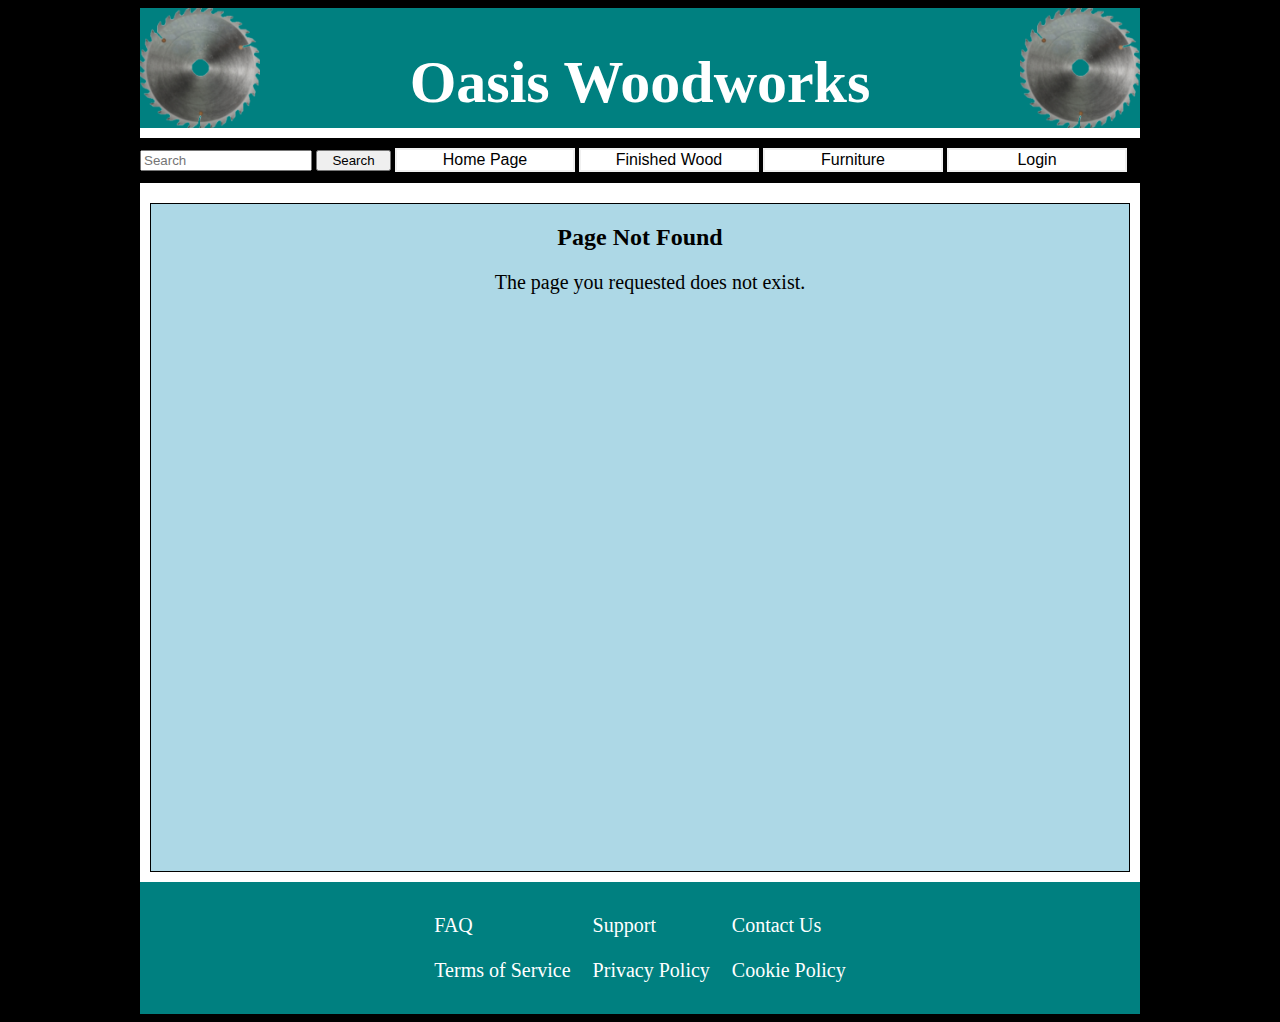
<file: FinalsAssignment/ErrorPage.html>
<!DOCTYPE html>
<html>
<title>Oasis Woodworks</title>
<meta name="viewport" content="width=device-width, initial-scale=1">
<link rel="stylesheet" href="mycssv2.css">
<!Student Name: Corey He>
<!Student ID: 217253527>

<head>

<style>

</style>
    <script type = "text/javascript"  src = "checkLogin.js"></script>
    <script type ="text/javascript" src="getSuggestions.js"></script>
</head>


<body style="background-color:black;" onload="checkCookie()">


<div class="header">
	<div class="namebar">
	<img src="Images/img_saw.png" alt="Image of Logo" style="float:left;height:120px;width:120px;object-fit:contain">
	<img src="Images/img_saw.png" alt="Image of Logo" style="float:right;height:120px;width:120px;object-fit:contain">
		<div style="color:white;font-size:30px;">
		<h1>Oasis Woodworks</h1>
		</div>
	</div>
	<div style="background-color:white;width:100%;height:10px">
	</div>

	<div style="padding-top:10px;padding-bottom:10px;background-color:black;height:25px;"
	<div class="navbar">
	
	<div class="dropdown">
	<input list="suggestions" type="text" id="search" placeholder="Search" style="width:164px;" onkeyup="getSuggestions(this.value)"/>
	<datalist id="suggestions">
	</datalist>



	<button type="submit" style="width:5%;min-width:75px;">Search</button>
	<button onclick="location.href='HomePage.html'"   class="button button1">Home Page </button>
	<button id="ProductPage" onclick="location.href='ProductPage.html'"  class="button button1">Finished Wood</button>
	<button onclick="location.href='ErrorPage.html'"  class="button button1">Furniture</button>
	<button id="login" onclick="location.href='login.html'" class="button button1">Login</button>
	</div>
	</div>
</div>
<div class="content">



<div style="margin:10px;background-color:lightblue;border:1px solid black;">
<h2 style="text-align:center">Page Not Found</h2>
<div style="margin-left:20px;text-align:center;height:600px;">
<p style="font-size:20px"> The page you requested does not exist.
</p>
</div>
</div>
 
<div id="footer">
<table class="footer">
<tr>
<td class="footer"><label><a href="ErrorPage.html">FAQ</a></label></td>
<td class="footer"><label><a href="ErrorPage.html">Support</a></label></td>
<td class="footer"><label><a href="ErrorPage.html">Contact Us</a></label></td>
</tr>
<tr>
<td class="footer"><label><a href="ErrorPage.html">Terms of Service</a></label></td>
<td class="footer"><label><a href="ErrorPage.html">Privacy Policy</a></label></td>
<td class="footer"><label><a href="ErrorPage.html">Cookie Policy</a></label></td>
</tr>
</div>


</div> 
</div>
</body>
</html>
</file>
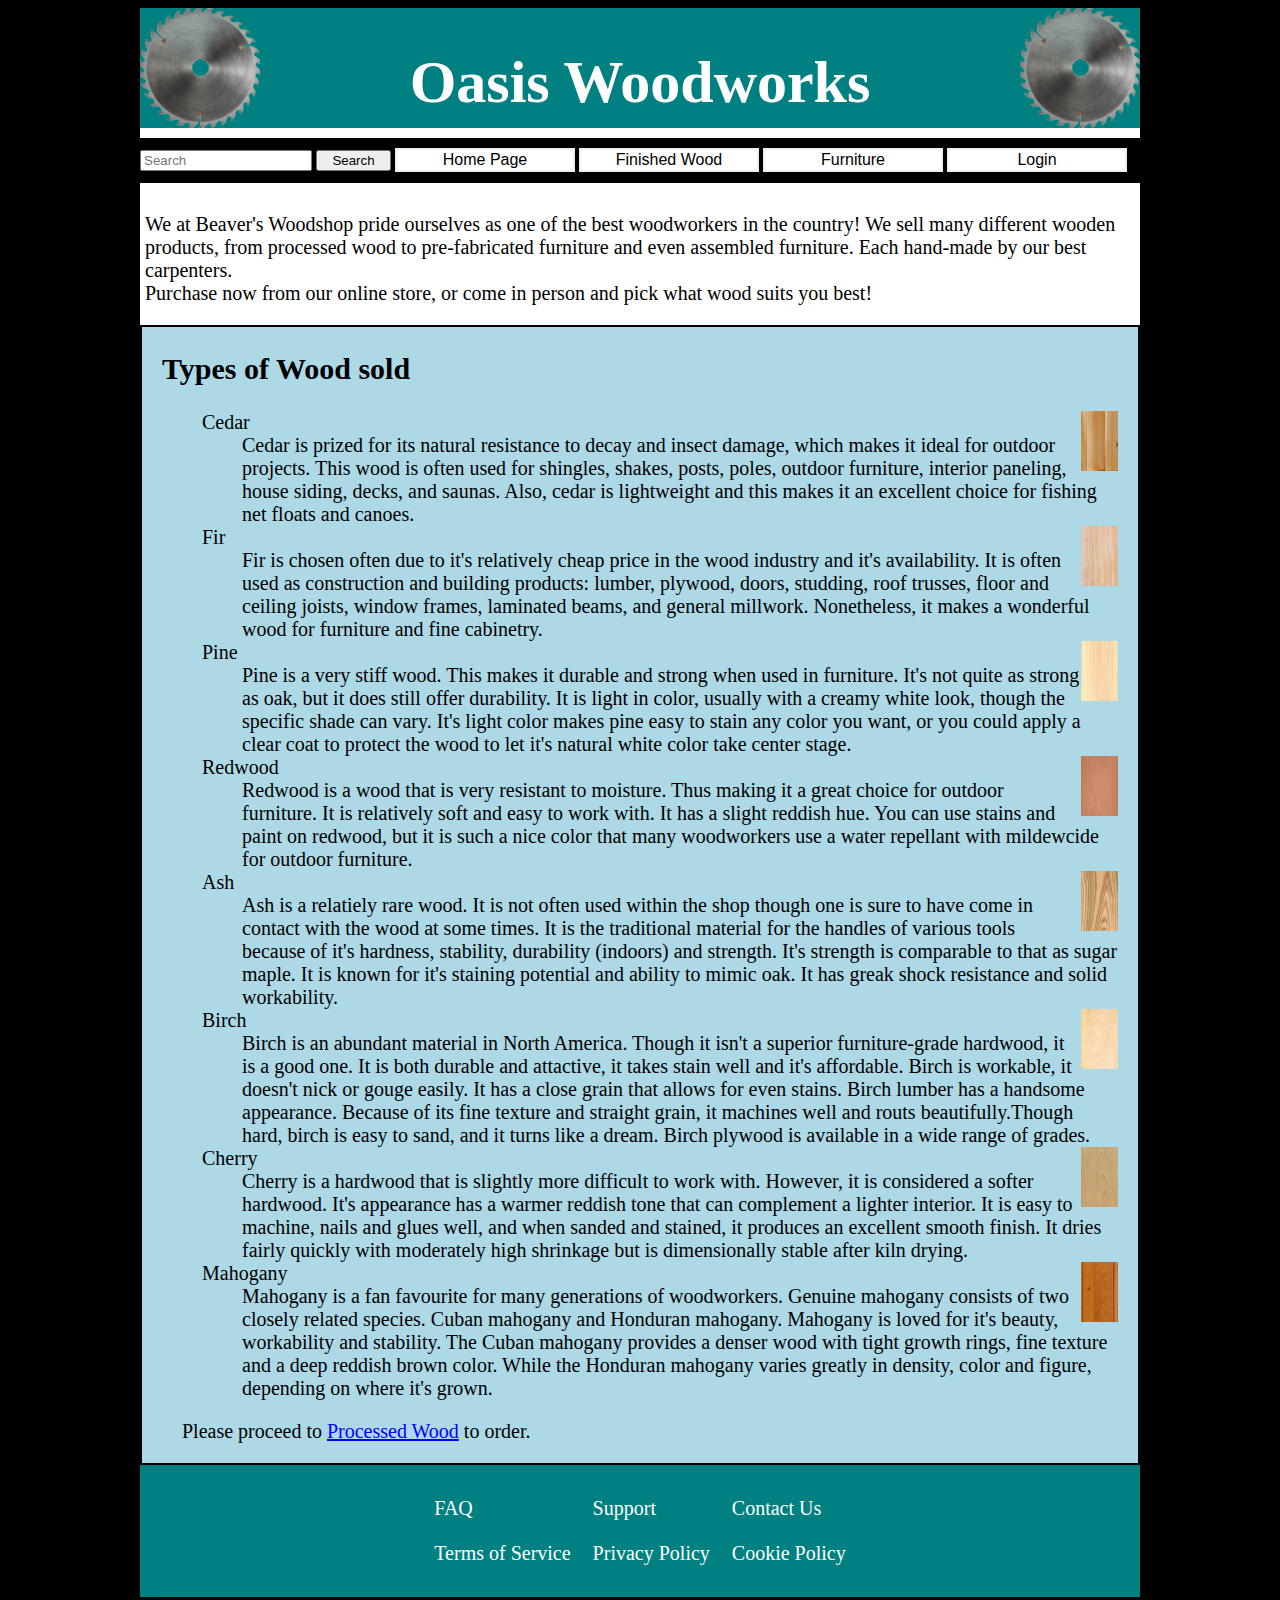
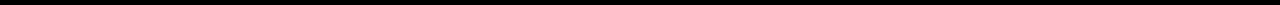
<file: FinalsAssignment/HomePage.html>
<!DOCTYPE html>
<html>
<title>Oasis Woodworks</title>
<meta name="viewport" content="width=device-width, initial-scale=1">
<link rel="stylesheet" href="mycssv2.css">
<!Student Name: Corey He>
<!Student ID: 217253527>
<head>

<style>

</style>

    <script type = "text/javascript"  src = "checkLogin.js"></script>
    <script type ="text/javascript" src="getSuggestions.js"></script>




</head>



<body style="background-color:black;" onload="checkCookie()">



<div class="header">
	<div class="namebar">
	<img src="Images/img_saw.png" alt="Image of Logo" style="float:left;height:120px;width:120px;object-fit:contain">
	<img src="Images/img_saw.png" alt="Image of Logo" style="float:right;height:120px;width:120px;object-fit:contain">
		<div style="color:white;font-size:30px;">
		<h1>Oasis Woodworks</h1>
		</div>
	</div>
	<div style="background-color:white;width:100%;height:10px">
	</div>

	<div style="padding-top:10px;padding-bottom:10px;background-color:black;height:25px;"
	<div class="navbar">
	
	<div class="dropdown">
	<input list="suggestions" type="text" id="search" placeholder="Search" style="width:164px;" onkeyup="getSuggestions(this.value)"/>
	<datalist id="suggestions">
	</datalist>



	<button type="submit" style="width:5%;min-width:75px;">Search</button>
	<button onclick="location.href='HomePage.html'"   class="button button1">Home Page </button>
	<button id="ProductPage" onclick="location.href='ProductPage.html'"  class="button button1">Finished Wood</button>
	<button onclick="location.href='ErrorPage.html'"  class="button button1">Furniture</button>
	<button id="login" onclick="location.href='login.html'" class="button button1">Login</button>
	</div>
	</div>
</div>
<div class="content">
<div style="color:black;font-size:20px;margin-left:5px;margin-right:5px">
<p> We at Beaver's Woodshop pride ourselves as one of the best woodworkers in the country! We sell many different wooden products, from processed wood to pre-fabricated furniture and even assembled furniture. Each hand-made by our best carpenters.
<br>Purchase now from our online store, or come in person and pick what wood suits you best!</p>
</div>
<div class="content2">
<div style="margin-left:20px;margin-right:20px;font-size:20px;">
	<h2>Types of Wood sold </h2>
	<dl style="margin-left:40px;">
	<dt> Cedar <img src="Images/img_cedar.png" alt="Image of Cedar Wood" style="height:60px;width:4%;object-fit:fill;float:right"></dt>
	<dd> Cedar is prized for its natural resistance to decay and insect damage, which makes it ideal for outdoor projects. This wood is often used for shingles, shakes, posts, poles, outdoor furniture, interior paneling, house siding, decks, and saunas. Also, cedar is lightweight and this makes it an excellent choice for fishing net floats and canoes.</dd>
	<dt> Fir <img src="Images/img_fir.png" alt="Image of Fir Wood" style="height:60px;width:4%;object-fit:fill;float:right"></dt>
	<dd>Fir is chosen often due to it's relatively cheap price in the wood industry and it's availability. It is often used as construction and building products: lumber, plywood, doors, studding, roof trusses, floor and ceiling joists, window frames, laminated beams, and general millwork. Nonetheless, it makes a wonderful wood for furniture and fine cabinetry.</dd>
	<dt> Pine <img src="Images/img_pine.png" alt="Image of Pine Wood" style="height:60px;width:4%;object-fit:fill;float:right"></dt>
	<dd>Pine is a very stiff wood. This makes it durable and strong when used in furniture. It's not quite as strong as oak, but it does still offer durability. It is light in color, usually with a creamy white look, though the specific shade can vary. It's light color makes pine easy to stain any color you want, or you could apply a clear coat to protect the wood to let it's natural white color take center stage.
	<dt> Redwood<img src="Images/img_redwood.png" alt="Image of Redwood Wood" style="height:60px;width:4%;object-fit:fill;float:right"> </dt>
	<dd>Redwood is a wood that is very resistant to moisture. Thus making it a great choice for outdoor furniture. It is relatively soft and easy to work with. It has a slight reddish hue. You can use stains and paint on redwood, but it is such a nice color that many woodworkers use a water repellant with mildewcide for outdoor furniture.</dd>
	<dt> Ash <img src="Images/img_ash.png" alt="Image of Ash Wood" style="height:60px;width:4%;object-fit:fill;float:right"></dt>
	<dd>Ash is a relatiely rare wood. It is not often used within the shop though one is sure to have come in contact with the wood at some times. It is the traditional material for the handles of various tools because of it's hardness, stability, durability (indoors) and strength. It's strength is comparable to that as sugar maple. It is known for it's staining potential and ability to mimic oak. It has greak shock resistance and solid workability.
	</dd>
	<dt> Birch <img src="Images/img_birch.png" alt="Image of Birch Wood" style="height:60px;width:4%;object-fit:fill;float:right"></dt>
	<dd>Birch is an abundant material in North America. Though it isn't a superior furniture-grade hardwood, it is a good one. It is both durable and attactive, it takes stain well and it's affordable. Birch is workable, it doesn't nick or gouge easily. It has a close grain that allows for even stains. Birch lumber has a handsome appearance. Because of its fine texture and straight grain, it machines well and routs beautifully.Though hard, birch is easy to sand, and it turns like a dream. Birch plywood is available in a wide range of grades.</dd>
	<dt> Cherry <img src="Images/img_cherry.png" alt="Image of Cherry Wood" style="height:60px;width:4%;object-fit:fill;float:right"> </dt>
	<dd>Cherry is a hardwood that is slightly more difficult to work with. However, it is considered a softer hardwood. It's appearance has a warmer reddish tone that can complement a lighter interior. It is easy to machine, nails and glues well, and when sanded and stained, it produces an excellent smooth finish. It dries fairly quickly with moderately high shrinkage but is dimensionally stable after kiln drying.</dd>
	<dt> Mahogany <img src="Images/img_mahogany.png" alt="Image of Mahogany Wood" style="height:60px;width:4%;object-fit:fill;float:right"></dt>
	<dd>Mahogany is a fan favourite for many generations of woodworkers. Genuine mahogany consists of two closely related species. Cuban mahogany and Honduran mahogany. Mahogany is loved for it's beauty, workability and stability. The Cuban mahogany provides a denser wood with tight growth rings, fine texture and a deep reddish brown color. While the Honduran mahogany varies greatly in density, color and figure, depending on where it's grown.
	</dl>
<p style="margin-left:20px">Please proceed to <a href="ProductPage.html" style="text-decoration:underline;color:blue">Processed Wood</a> to order.</p>

</div>
</div>


<div id="footer">
<table class="footer">
<tr>
<td class="footer"><label><a href="ErrorPage.html">FAQ</a></label></td>
<td class="footer"><label><a href="ErrorPage.html">Support</a></label></td>
<td class="footer"><label><a href="ErrorPage.html">Contact Us</a></label></td>
</tr>
<tr>
<td class="footer"><label><a href="ErrorPage.html">Terms of Service</a></label></td>
<td class="footer"><label><a href="ErrorPage.html">Privacy Policy</a></label></td>
<td class="footer"><label><a href="ErrorPage.html">Cookie Policy</a></label></td>
</tr>
</div>
</div>



</body>
</html>
</file>
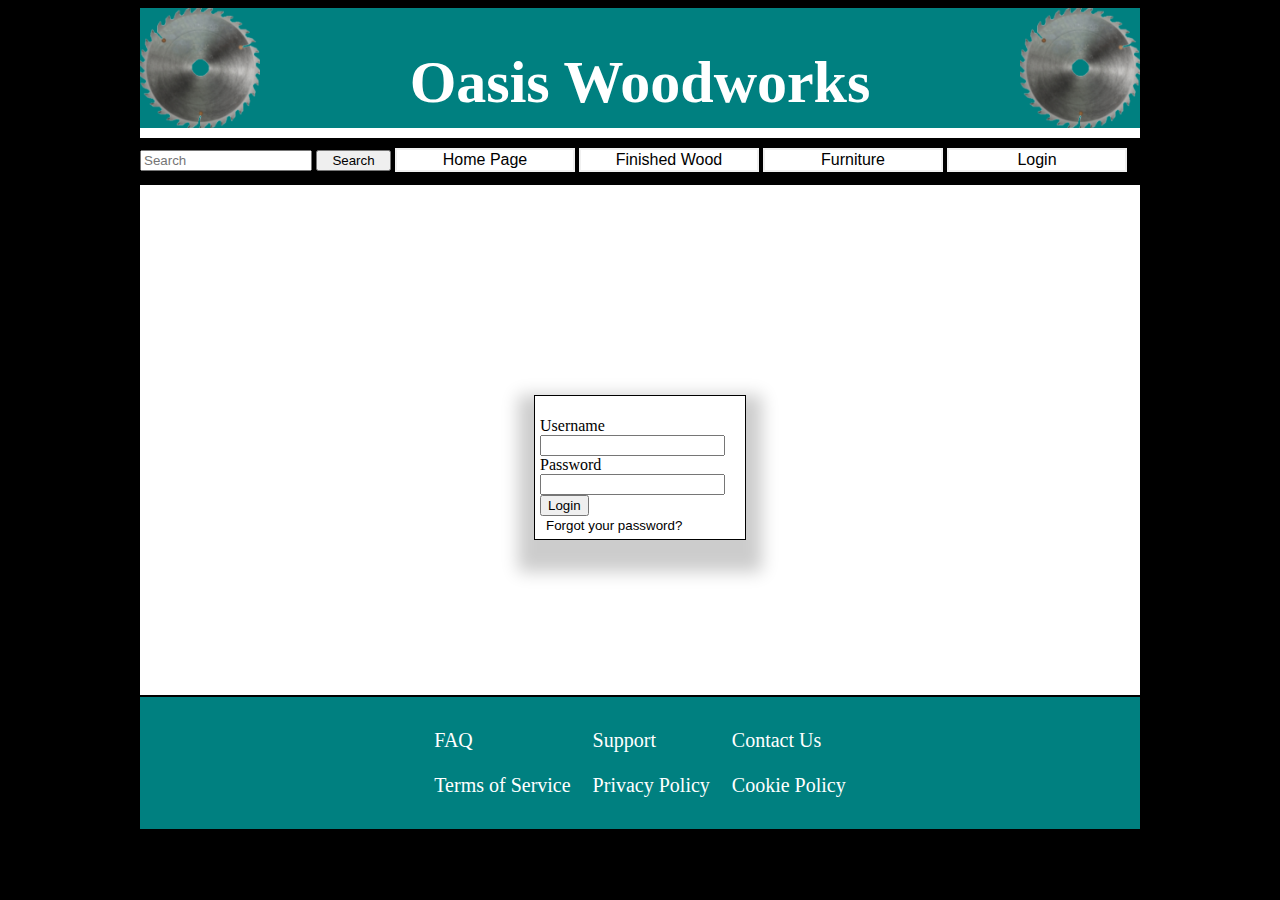
<file: FinalsAssignment/login.html>
<!DOCTYPE html>
<html>
<title>Oasis Woodworks</title>
<meta name="viewport" content="width=device-width, initial-scale=1">
<link rel="stylesheet" href="mycssv2.css">

<head>

<style>

</style>



    <script type ="text/javascript" src = "checkLogin.js"></script>
    <script type ="text/javascript" src="getSuggestions.js"></script>

</head>



<body style="background-color:black;">
<div class="header">
	<div class="namebar">
	<img src="Images/img_saw.png" alt="Image of Logo" style="float:left;height:120px;width:120px;object-fit:contain">
	<img src="Images/img_saw.png" alt="Image of Logo" style="float:right;height:120px;width:120px;object-fit:contain">
		<div style="color:white;font-size:30px;">
		<h1>Oasis Woodworks</h1>
		</div>
	</div>
	<div style="background-color:white;width:100%;height:10px">
	</div>

	<div style="padding-top:10px;padding-bottom:10px;background-color:black;height:25px;"
	<div class="navbar">
	
	<div class="dropdown">
	<input list="suggestions" type="text" id="search" placeholder="Search" style="width:164px;" onkeyup="getSuggestions(this.value)"/>
	<datalist id="suggestions">
	</datalist>



	<button type="submit" style="width:5%;min-width:75px;">Search</button>
	<button onclick="location.href='HomePage.html'"   class="button button1">Home Page </button>
	<button id="ProductPage" onclick="location.href='ProductPage.html'"  class="button button1">Finished Wood</button>
	<button onclick="location.href='ErrorPage.html'"  class="button button1">Furniture</button>
	<button id="login" onclick="location.href='login.html'" class="button button1">Login</button>
	</div>
	</div>
</div>




<div class="content" style="height:500px;border:2px solid black;">

<div class="loginbox" >


<form action="">
<p id="status"></p>
Username <input type = "text" name = "username" id="username" size = “3”/> <br>
Password <input type = "text" name = "password" id="password" size = “3”/> <br>

</form>
<button id="checkBtn" type="submit" >Login</button>
<!--- <input type ="submit" value="Login" style="width:50px;margin-top:20px"> --->
<button id="forget" style="background:none; border:none;">Forgot your password?</button>
</div>

<div id="hiddendiv">
<label>Username is:CC</label>
<br>
<label>Password is:Password123*</label>
</div>
</div>


<div id="footer" style="margin-left:auto;margin-right:auto;width:1000px">
<table class="footer">
<tr>
<td class="footer"><label><a href="ErrorPage.html">FAQ</a></label></td>
<td class="footer"><label><a href="ErrorPage.html">Support</a></label></td>
<td class="footer"><label><a href="ErrorPage.html">Contact Us</a></label></td>
</tr>
<tr>
<td class="footer"><label><a href="ErrorPage.html">Terms of Service</a></label></td>
<td class="footer"><label><a href="ErrorPage.html">Privacy Policy</a></label></td>
<td class="footer"><label><a href="ErrorPage.html">Cookie Policy</a></label></td>
</tr>
</div>
</div>


<script>
{
document.getElementById("forget").addEventListener("click",function(){document.getElementById("hiddendiv").style.visibility="visible";});

let trigger=false;


document.getElementById("checkBtn").addEventListener("click", function()
{
	
	var id=document.getElementById("username").value+","+document.getElementById("password").value;
	var username =document.getElementById("username").value;
	var xhr = new XMLHttpRequest();
	xhr.onreadystatechange= function()
	{
			if (xhr.readyState==4&&xhr.status==200)
			{
			document.getElementById("status").innerHTML=xhr.responseText;
			var textres=document.getElementById("status").innerHTML;
			
			var response=textres.trim();
			
			let result= response.localeCompare("true");
			document.getElementById("status").innerHTML="You are now logged in!";
			var isTrueSet=(response[1]==="true");
				if (result==0)
				{
				document.cookie="username="+username;
				var num=5;
				setInterval(function(){
				num--;
				document.getElementById("status").innerHTML="You are now logged in! Redirecting in..."+ num;
				},1000);

				setTimeout(function(){
				document.getElementById("ProductPage").click();},5000);
				}
				else
				{
				
				document.getElementById("status").innerHTML="Invalid username or password";
				}
			}
	}


	xhr.open("POST","http://localhost/FinalsAssignment/login.php?id="+id,true);
	xhr.send();
	
	
});
}
</script>



</body>
</html>
</file>
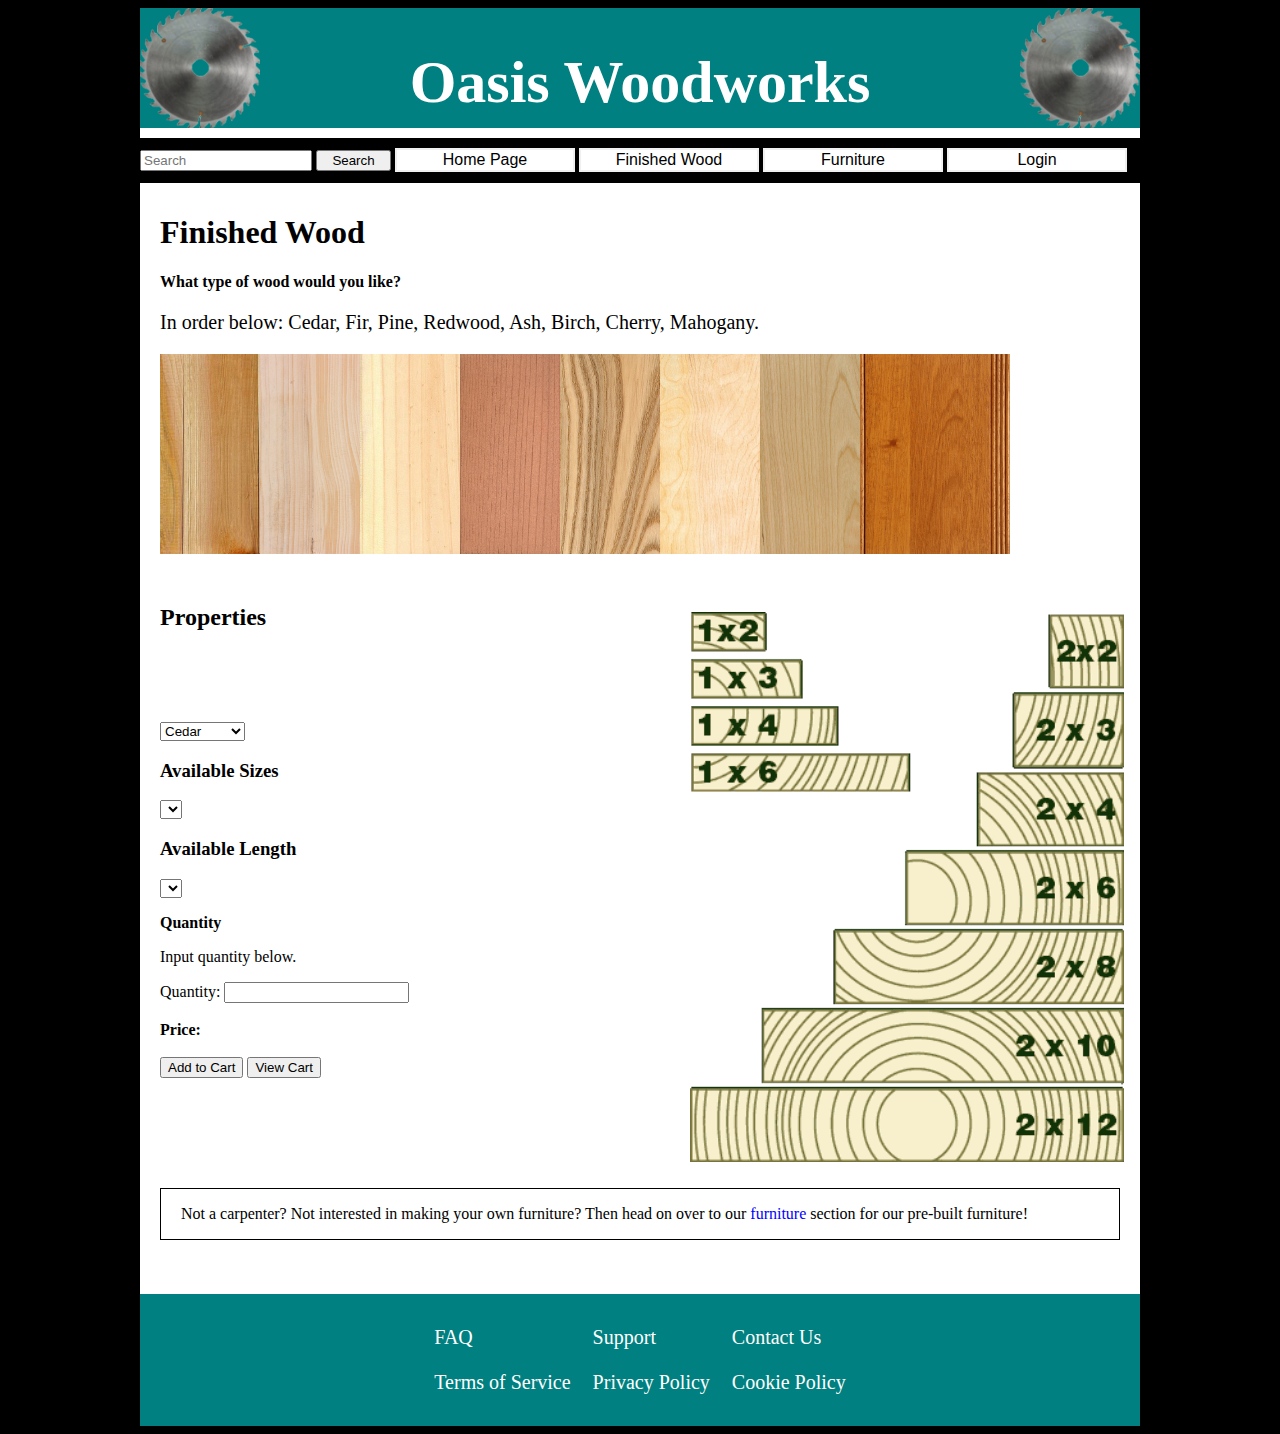
<file: FinalsAssignment/ProductPage.html>
<!DOCTYPE html>
<html>
<title>Oasis Woodworks</title>
<meta name="viewport" content="width=device-width, initial-scale=1">
<link rel="stylesheet" href="mycssv2.css">
<head>

<style>


</style>


    <script type ="text/javascript" src = "checkLogin.js"></script>
    <script type ="text/javascript" src="stacking.js"></script>
    <script type ="text/javascript" src="getSize.js"></script>
    <script type ="text/javascript" src="getSuggestions.js"></script>
    <script type ="text/javascript" src="calculatePrice.js"></script>
    <script type ="text/javascript" src="cart.js"></script>

</head>



<body style="background-color:black;" onload="checkCookie(),getSize()">


<div id="cartdiv" style="visibility:hidden;position:fixed;margin-left:80%;border:2px solid black;z-index:5;height:500px;width:200px;float:right;background-color:white;padding:10px;">
<div style="border:1px solid black;text-align:center"><h2>Cart</h2>
</div>
<div style="border:1px solid black;display:block;height:410px;overflow-y:scroll;overflow-x:hide">
<ul id="cart"></ul>

</div>
	<div style="margin-left:auto;margin-right:auto;width:155px;position:relative;">
	<button id="clear" onclick="clearcart()">Clear Cart</button>
	<button id="purchase">Checkout</button>
	</div>
</div>

<div class="header">
	<div class="namebar">
	<img src="Images/img_saw.png" alt="Image of Logo" style="float:left;height:120px;width:120px;object-fit:contain">
	<img src="Images/img_saw.png" alt="Image of Logo" style="float:right;height:120px;width:120px;object-fit:contain">
		<div style="color:white;font-size:30px;">
		<h1>Oasis Woodworks</h1>
		</div>
	</div>
	<div style="background-color:white;width:100%;height:10px">
	</div>

	<div style="padding-top:10px;padding-bottom:10px;background-color:black;height:25px;"
	<div class="navbar">
	
	<div class="dropdown">
	<input list="suggestions" type="text" id="search" placeholder="Search" style="width:164px;" onkeyup="getSuggestions(this.value)"/>
	<datalist id="suggestions">
	</datalist>



	<button type="submit" style="width:5%;min-width:75px;">Search</button>
	<button onclick="location.href='HomePage.html'"   class="button button1">Home Page </button>
	<button id="ProductPage" onclick="location.href='ProductPage.html'"  class="button button1">Finished Wood</button>
	<button onclick="location.href='ErrorPage.html'"  class="button button1">Furniture</button>
	<button id="login" onclick="location.href='login.html'" class="button button1">Login</button>
	</div>
	</div>
</div>

<div class="content" style="height:100%;min-height:1000px">
<div style="margin-left:20px;margin-right:20px">
<h1>Finished Wood</h1>


<p><b>What type of wood would you like?</b></p>
<p style="font-size:20px">In order below: Cedar, Fir, Pine, Redwood, Ash, Birch, Cherry, Mahogany.</p>

	<div style="height:200px;margin-bottom:50px;">
		<div class="imgcont">
		<img id="img1" class="imgstack" src="Images/img_cedar.png" alt="Image of Cedar" style="left:0px" onclick="movetofront('img1')" />
		<img id="img2"class="imgstack" src="Images/img_fir.png"  alt="Image of Fir" style="left:100px" onclick="movetofront('img2')"  />
		<img id="img3"class="imgstack" src="Images/img_pine.png"  alt="Image of Pine" style="left:200px" onclick="movetofront('img3')"  />
		<img id="img4" class="imgstack" src="Images/img_redwood.png"  alt="Image of Redwood" style="left:300px" onclick="movetofront('img4')"  />
		<img id="img5"class="imgstack" src="Images/img_ash.png"  alt="Image of Ash" style="left:400px" onclick="movetofront('img5')"  />
		<img id="img6"class="imgstack" src="Images/img_birch.png"  alt="Image of Birch" style="left:500px" onclick="movetofront('img6')"  />
		<img id="img7"class="imgstack" src="Images/img_cherry.png"  alt="Image of Cherry" style="left:600px"  onclick="movetofront('img7')" />
		<img id="img8"class="imgstack" src="Images/img_mahogany.png"  alt="Image of Mahogany" style="left:700px"  onclick="movetofront('img8')" />
		</div>
	</div>
<div class = "imgcont2">
<img src="Images/img_lumbersizes.png" alt="Picture of Lumber Sizes" style="object-fit:fit"/>
</div>

<div style="height:100px">
<h2 id="DProperties">Properties</h2>
<ul id="Properties"></ul>
</div>
<br>



<select id="Type" name="Types of Wood" onchange="getSize()">
<option>Cedar	</option>
<option>Fir	</option>
<option>Pine	</option>
<option>Redwood	</option>
<option>Ash	</option>
<option>Birch	</option>
<option>Cherry	</option>
<option>Mahogany</option>
</select>


<h3 id="DSizes">Available Sizes</h3>

<select id="Sizes" name="Available Sizes">
</select>
<br>

<h3 id="DLengths">Available Length</h3>


<select id="Lengths" name="Available Length">
</select>
<br>



	<p><b>Quantity</b></p>
	<p>Input quantity below.</p>
	<label>Quantity: </label>
	<input type = "text" id="Quantity" name="Quantity" onkeyup="calculatePrice()"/> 
	<label id="qStatus"></label>
	<br><br>
	<label id="dCost"><b>Price: </b></label>
	<label id="cost"></label>

	
	<br>
	<br>
	<div>
	<button id="addtocart" onclick="calculatePrice(),addtocart()">Add to Cart</button>


	<button id="viewcart" onclick="viewcart()">View Cart</button>
	</div>


<br><br><br><br><br>
<div style="border:1px solid black;margin-top:20px;padding-left:20px;">
<p>Not a carpenter? Not interested in making your own furniture? Then head on over to our <a style="color:blue" href="ErrorPage.html">furniture</a> section for our pre-built furniture!</p>
</div>
<br><br><br>
</div>
</div>

<div id="footer">
<table class="footer">
<tr>
<td class="footer"><label><a href="ErrorPage.html">FAQ</a></label></td>
<td class="footer"><label><a href="ErrorPage.html">Support</a></label></td>
<td class="footer"><label><a href="ErrorPage.html">Contact Us</a></label></td>
</tr>
<tr>
<td class="footer"><label><a href="ErrorPage.html">Terms of Service</a></label></td>
<td class="footer"><label><a href="ErrorPage.html">Privacy Policy</a></label></td>
<td class="footer"><label><a href="ErrorPage.html">Cookie Policy</a></label></td>
</tr>
</div>
</div>


</body>
</html>
</file>
<file: FinalsAssignment/mycssv2.css>
.header
{
margin-left:auto;
margin-right:auto;
background-color:teal;
width:1000px;
}
.namebar
{
width:100%;
min-width:900px;
text-align:center;
background-color:teal;
height:120px;
display:inline-block;
}

.navbar{
font-size:16px;
background-color:black;
width:100%;
min-width:900px;
}
.content{
background-color:white;
margin-left:auto;
margin-right:auto;
width:1000px;
padding-top:10px;


}

.content2{
background-color:lightblue;
border:2px solid black;
}


#footer
{
background-color:teal;
color:white;
height:auto;
text-color:white;
left: 0;
bottom: 0;
width: 100%;
margin-left:auto;
margin-right:auto;
width:1000px;
}
table.footer{
margin-left:auto;
margin-right:auto;
padding-top:20px;
padding-bottom:20px;
}
td.footer
{
font-size:20px;
padding:10px;
padding-right:auto;
padding-left:auto;
}


/* unvisited link */
a:link {
  color: white;
  text-decoration:none;
}

/* visited link */
a:visited {
  color: white;
}

/* mouse over link */
a:hover {
  color: hotpink;
}

/* selected link */
a:active {
  color: blue;
}

.button1 {
  background-color: white; 
  color: black; 
  border: 2px solid #F0F0F0;
font-size:16px;
width:auto;
min-width:180px;
}

.button1:hover {
  background-color: #A9A9A9;
  color: white;
}

.imgcont{
width:500px;
height:200px;
float:left;
position:absolute;

}
.imgcont2{

float:right;
margin-right:20px;
height:300px;
width:200px;
position:relative;
float:right;
margin-right:25%;
min-width:200px
}
.imgstack{
height:200px;
width:150px;
object-fit:fit;
position:absolute;
zIndex:1;
}

.loginbox{
width:200px;
margin-left:auto;
margin-right:auto;
margin-top:200px;
box-shadow: 0px 16px 16px 16px rgba(0,0,0,0.2);
border:1px solid black;
padding:5px;


}


$checkBtn{
width:50px;
margin-top:20px;
height:30px;
color:black;
}


#hiddendiv{
height:100px;
width:250px;
visibility:hidden;
margin-right:auto;
margin-left:auto;

}
</file>
